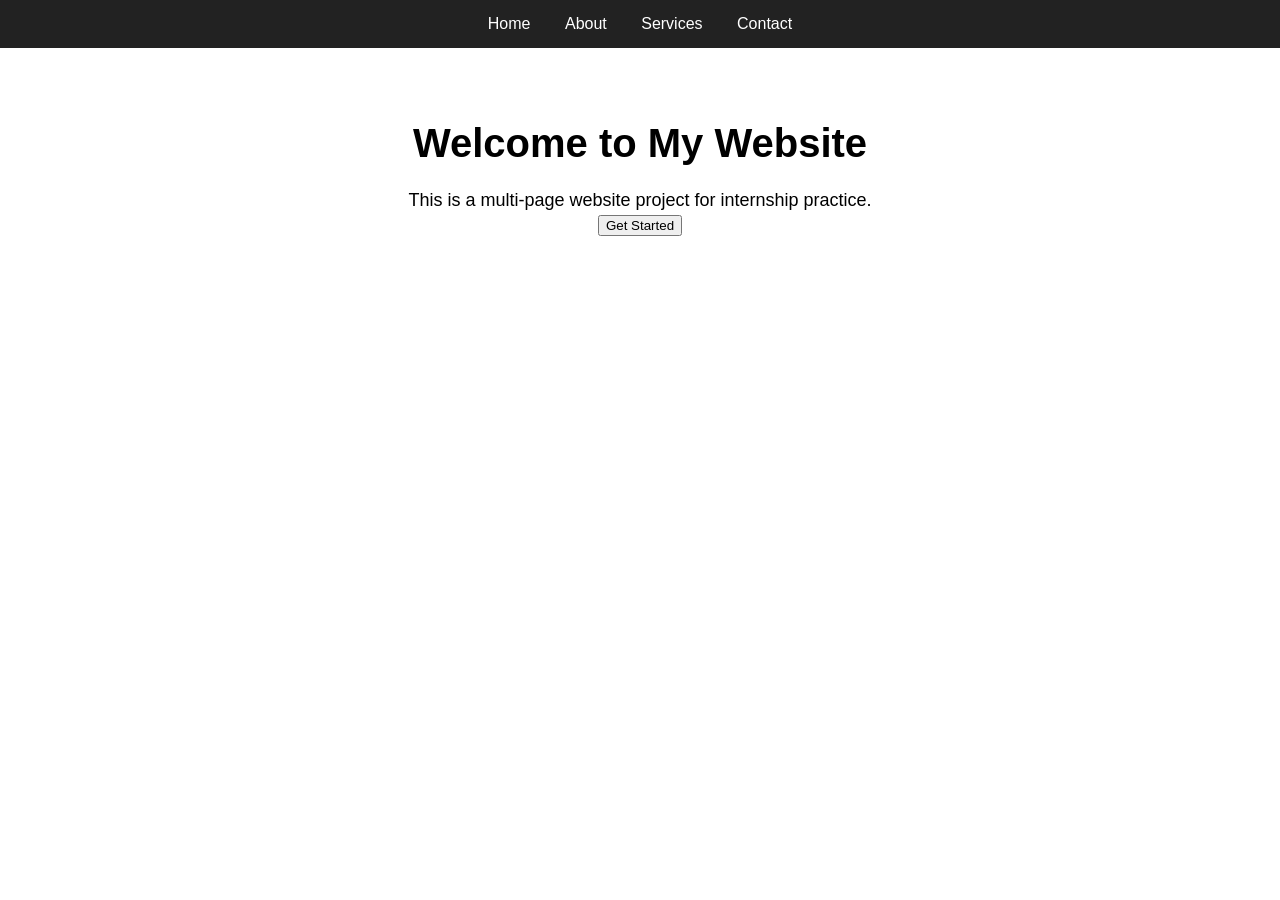
<file: index.html>
<!DOCTYPE html>
<html lang="en">
<head>
    <meta charset="UTF-8">
    <meta name="viewport" content="width=device-width, initial-scale=1.0">
    <title>Home - Multi Page Website</title>
    <link rel="stylesheet" href="style.css">
</head>
<body>
    <nav>
    <a href="index.html">Home</a>
    <a href="about.html">About</a>
    <a href="services.html">Services</a>
    <a href="contact.html">Contact</a>
    </nav>

    <section>
    <h1>Welcome to My Website</h1>
    <p>This is a multi-page website project for internship practice.</p>
    <button>Get Started</button>
    </section>
    

    <script src="script.js"></script>
</body>
</html>
</file>
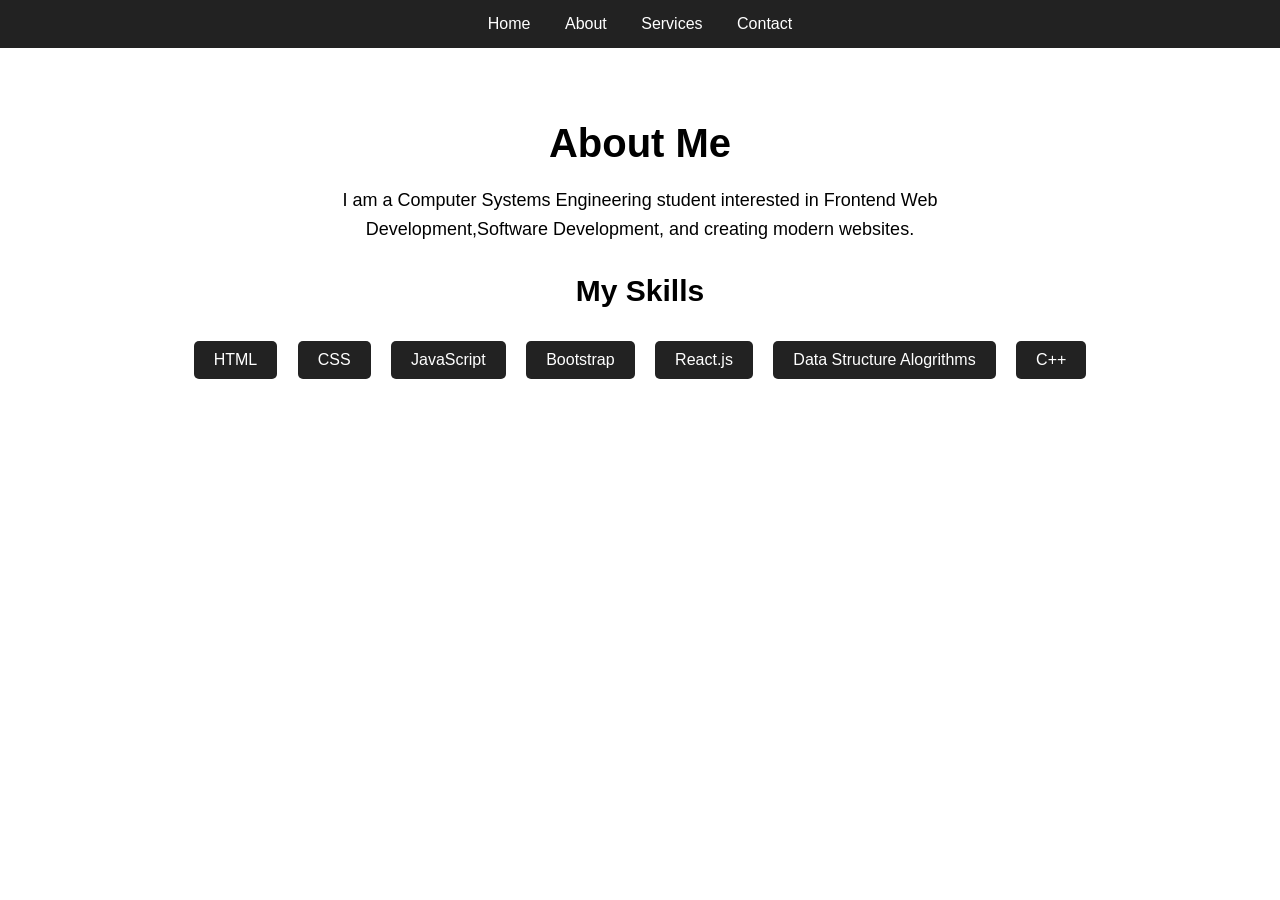
<file: about.html>
<!DOCTYPE html>
<html lang="en">
<head>
    <meta charset="UTF-8">
    <meta name="viewport" content="width=device-width, initial-scale=1.0">
    <title>About - Multi Page Website</title>
    <link rel="stylesheet" href="style.css">
</head>
<body>
    <nav>
    <a href="index.html">Home</a>
    <a href="about.html">About</a>
    <a href="services.html">Services</a>
    <a href="contact.html">Contact</a>
    </nav>

    <section>
    <h1>About Me</h1>
    <p>I am a Computer Systems Engineering student interested in Frontend Web Development,Software Development, 
        and creating modern websites.</p>
    <h2>My Skills</h2>
    <ul>
    <li>HTML</li>
    <li>CSS</li>
    <li>JavaScript</li>
    <li>Bootstrap</li>
    <li>React.js</li>
    <li>Data Structure Alogrithms</li>
    <li>C++</li>
    </ul>
    </section>
    


    <script src="script.js"></script>
</body>
</html>
</file>
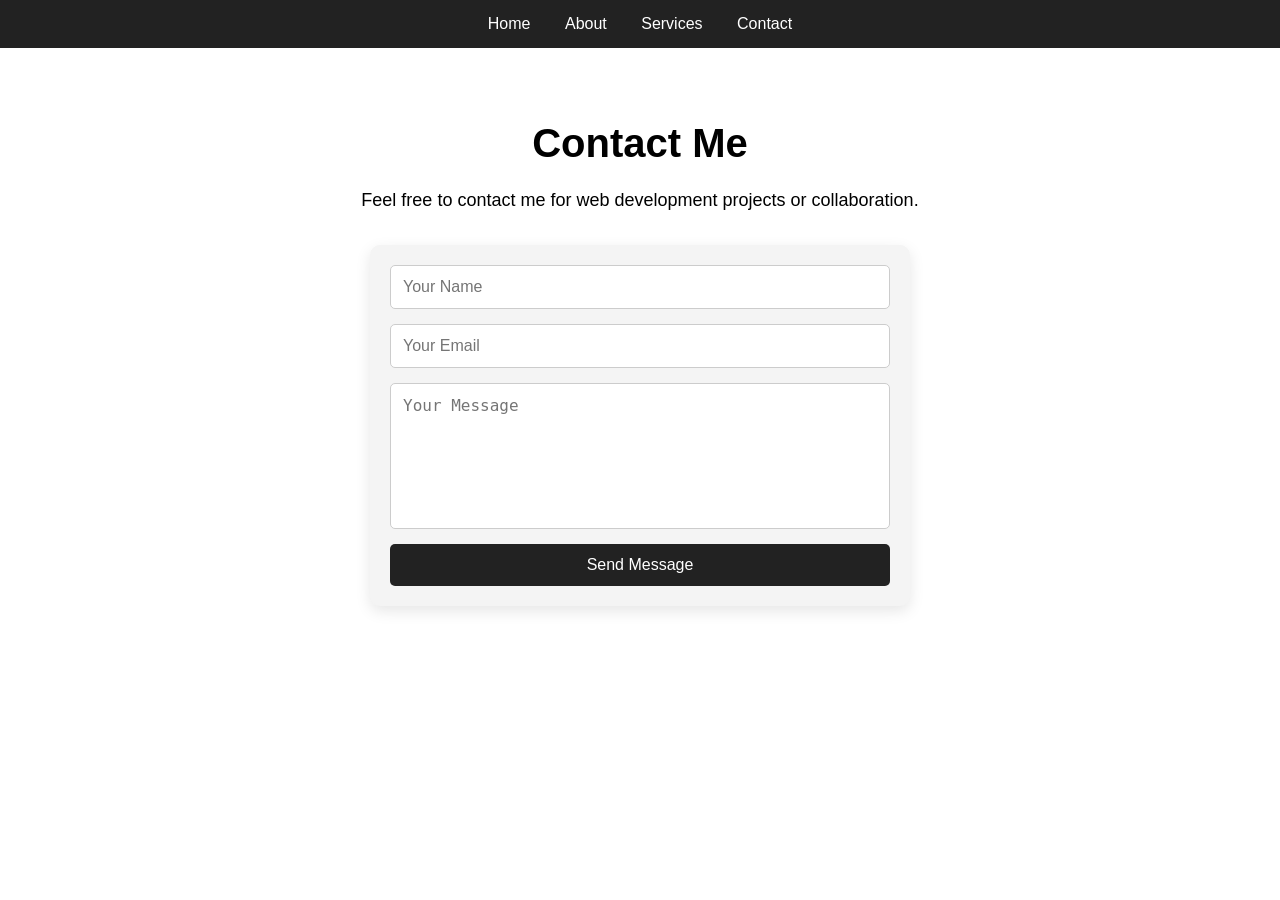
<file: contact.html>
<!DOCTYPE html>
<html lang="en">
<head>
    <meta charset="UTF-8">
    <meta name="viewport" content="width=device-width, initial-scale=1.0">
    <title>Contact - Multi Page Website</title>
    <link rel="stylesheet" href="style.css">
</head>
<body>
    <nav>
    <a href="index.html">Home</a>
    <a href="about.html">About</a>
    <a href="services.html">Services</a>
    <a href="contact.html">Contact</a>
    </nav>
    

    <section>
    <h1>Contact Me</h1>
    <p>Feel free to contact me for web development projects or collaboration.</p>
    <form>
    <input type="text" placeholder="Your Name">
    <input type="email" placeholder="Your Email">
    <textarea placeholder="Your Message"></textarea>
    <button type="submit">Send Message</button>
    </form>
    </section>
    
    <script src="script.js"></script>
</body>
</html>
</file>
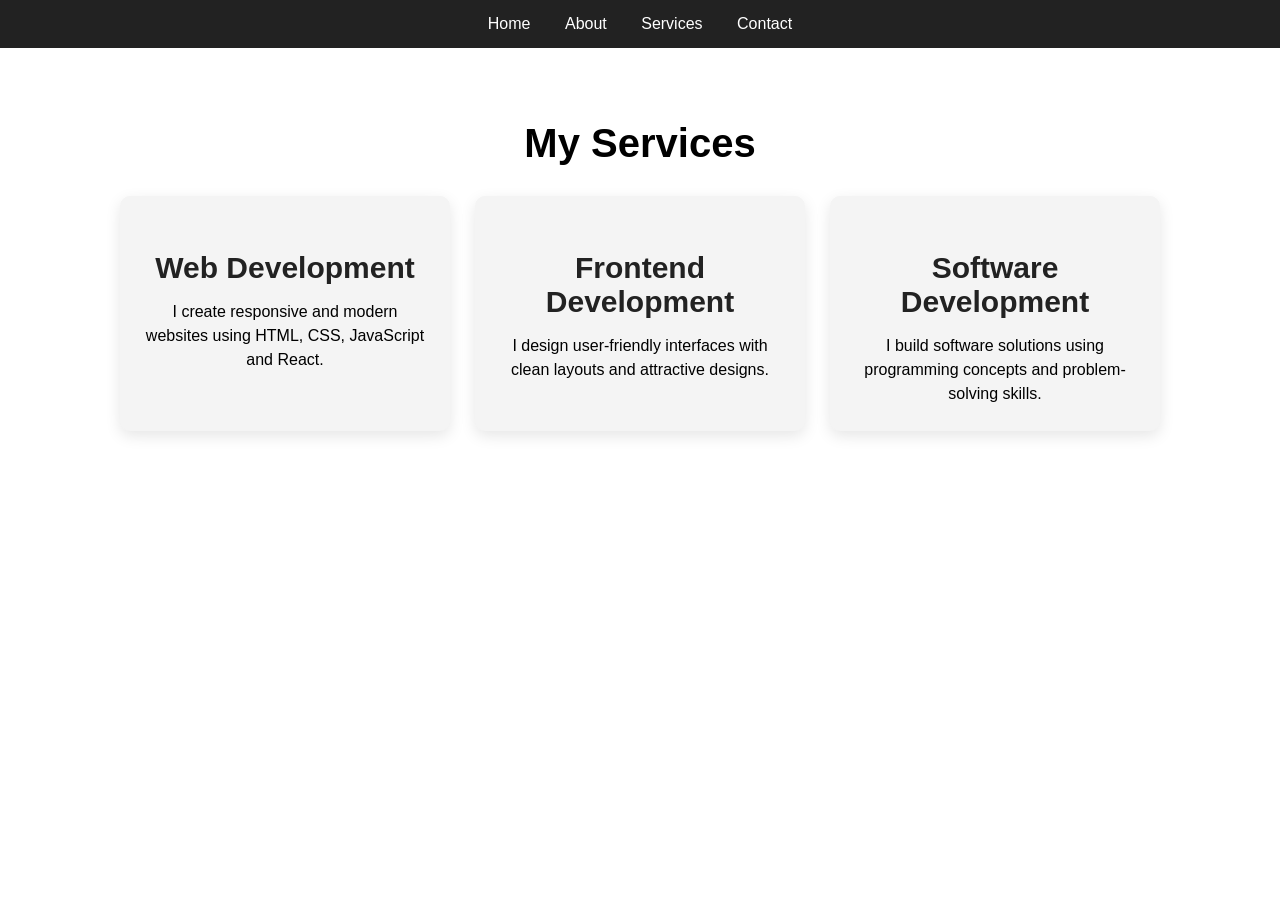
<file: services.html>
<!DOCTYPE html>
<html lang="en">
<head>
    <meta charset="UTF-8">
    <meta name="viewport" content="width=device-width, initial-scale=1.0">
    <title>Services - Multi Page Website</title>
    <link rel="stylesheet" href="style.css">
</head>
<body>
    <nav>
    <a href="index.html">Home</a>
    <a href="about.html">About</a>
    <a href="services.html">Services</a>
    <a href="contact.html">Contact</a>
    </nav>
    
    <section>
    <h1>My Services</h1>
    <div class="services-container">
    <div class="card">

    <h2>Web Development</h2>
    <p>I create responsive and modern websites using HTML, CSS, JavaScript and React.</p>
    </div>

    <div class="card">
    <h2>Frontend Development</h2>
    <p>I design user-friendly interfaces with clean layouts and attractive designs.</p>
    </div>

    <div class="card">
    <h2>Software Development</h2>
    <p>I build software solutions using programming concepts and problem-solving skills.</p>
    </div>
    
    </div>

    </section>


    <script src="script.js"></script>
</body>
</html>
</file>
<file: style.css>
body {
  font-family: Arial, sans-serif;
  margin: 0;
  padding: 0;
}

nav {
  background: #222;
  padding: 15px;
  text-align: center;
}

nav a {
  color: white;
  margin: 0 15px;
  text-decoration: none;
}

nav a:hover {
  color: yellow;
}

section {
  padding: 40px;
  text-align: center;
}

/* About Page */

section h1 {
  font-size: 40px;
  margin-bottom: 20px;
}

section p {
  font-size: 18px;
  line-height: 1.6;
  max-width: 700px;
  margin: auto;
}

section h2 {
  margin-top: 30px;
  font-size: 30px;
}


/* Skills List */

ul {
  list-style-type: none;
  padding: 0;
  margin-top: 20px;
}

ul li {
  display: inline-block;
  background: #222;
  color: white;
  padding: 10px 20px;
  margin: 8px;
  border-radius: 5px;
}

/* Services Page */

.services-container {
  display: flex;
  justify-content: center;
  gap: 25px;
  flex-wrap: wrap;
  margin-top: 30px;
}

.card {
  width: 280px;
  padding: 25px;
  background: #f4f4f4;
  border-radius: 10px;
  text-align: center;
  box-shadow: 0 5px 15px rgba(0,0,0,0.1);
  transition: transform 0.3s;
}

.card:hover {
  transform: translateY(-10px);
}

.card h2 {
  color: #222;
  margin-bottom: 15px;
}

.card p {
  font-size: 16px;
  line-height: 1.5;
}

/* Contact Page */

form {
  max-width: 500px;
  margin: 30px auto;
  display: flex;
  flex-direction: column;
  gap: 15px;
  padding: 20px;
  background: #f4f4f4;
  border-radius: 10px;
  box-shadow: 0 5px 15px rgba(0,0,0,0.1);
}

form input,form textarea {
  padding: 12px;
  border: 1px solid #ccc;
  border-radius: 5px;
  font-size: 16px;
}

form textarea {
  height: 120px;
  resize: none;
}

form button {
  padding: 12px;
  background: #222;
  color: white;
  border: none;
  cursor: pointer;
  font-size: 16px;
  border-radius: 5px;
  transition: 0.3s;
}

form button:hover {
  background: #555;
}

/* Responsive Design */

@media (max-width: 768px) {
  nav {
    display: flex;
    flex-direction: column;
    gap: 10px;
  }
  nav a {
    margin: 5px;
  }

  section {
    padding: 20px;
  }

  section h1 {
    font-size: 30px;
  }
  .services-container {
    flex-direction: column;
    align-items: center;
  }

  .card {
    width: 80%;
  }

  form {
    width: 90%;
  }

}
</file>
